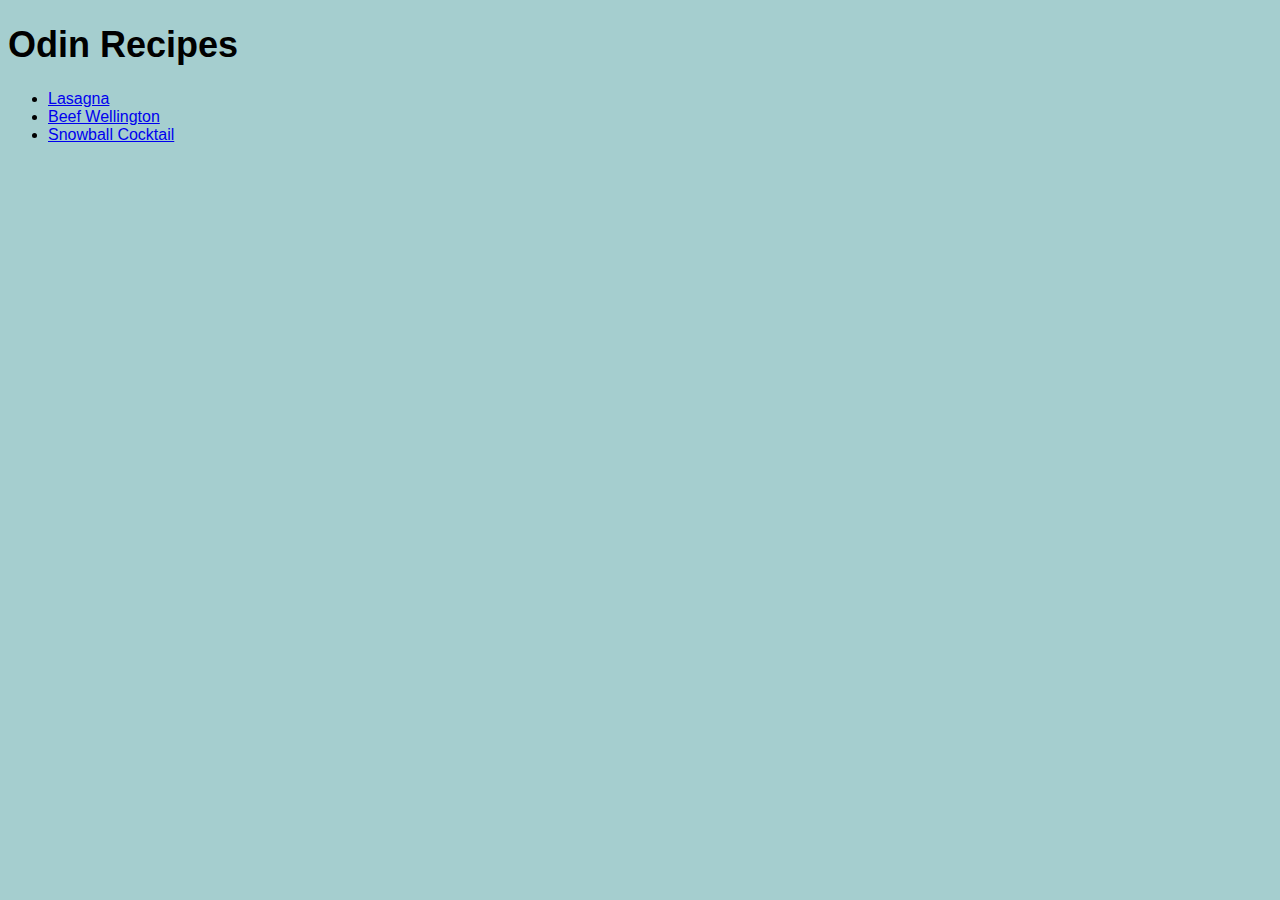
<file: index.html>
<!DOCTYPE html>
<html>

<head>
    <title>Odin Recipes</title>
    <meta charset="UTF-8">
    <link rel="stylesheet" href="styles.css">
</head>

<body>
    <h1>Odin Recipes</h1>
    <ul>
    <li><a href=../odin-recipes/recipes/lasagna.html>Lasagna</a></li>
    <li><a href=../odin-recipes/recipes/beef-wellington.html>Beef Wellington</a></li>
    <li><a href=../odin-recipes/recipes/snowball-drink.html>Snowball Cocktail</a></li>
    </ul>
</body>


</html>
</file>
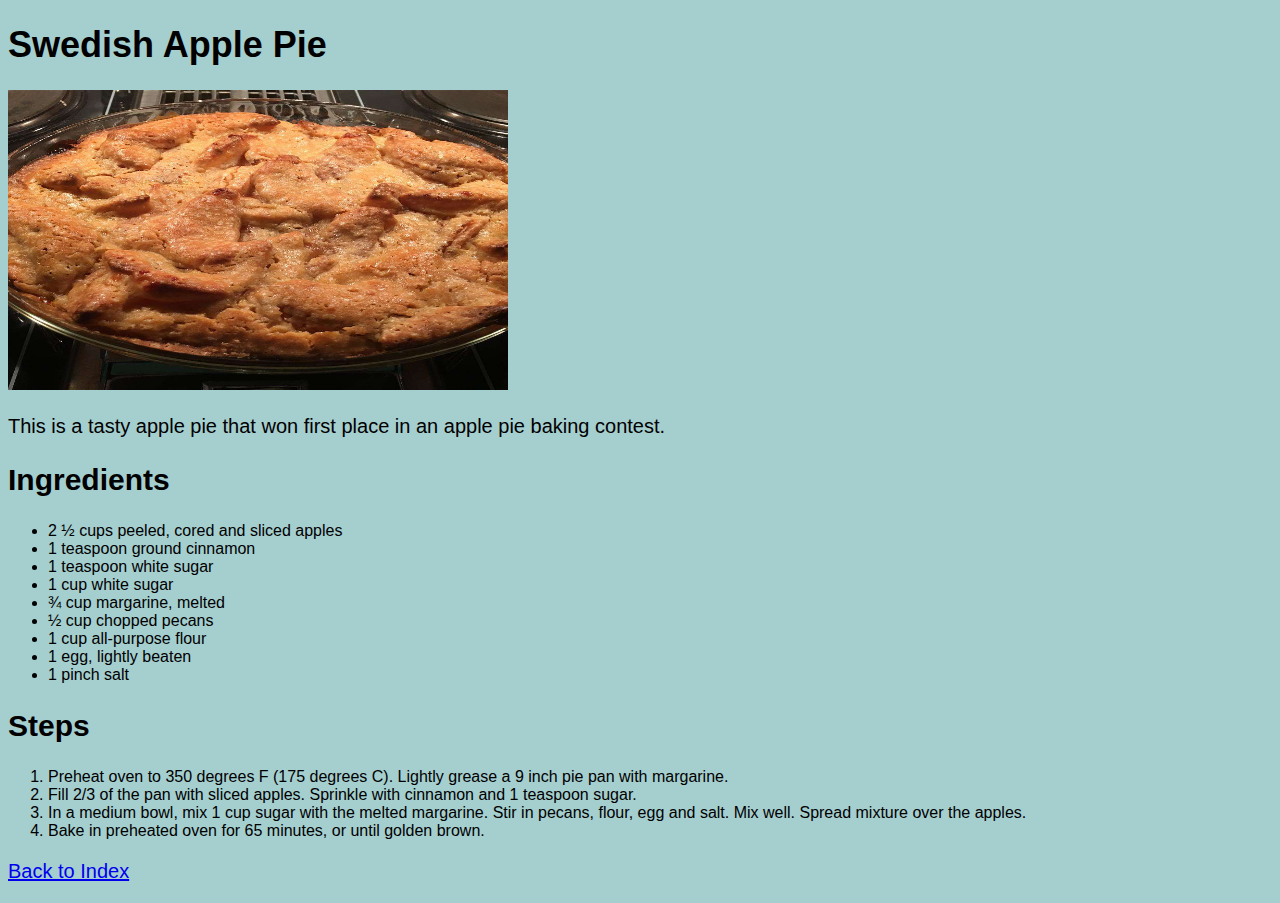
<file: recipes/apple-pie.html>
<!DOCTYPE html>
<html lang="en">
    <head>
        <meta charset="UTF-8">
        <title>Swedish Apple Pie</title>
        <link rel="stylesheet" href="../styles.css">
    </head>
    <body>
        <h1>Swedish Apple Pie</h1>

        <img src="../images/apple-pie.jpg" alt="A tasty apple pie" width="500" height="300">
        <p>This is a tasty apple pie that won first place in an apple pie baking contest.</p>

        <h2>Ingredients</h2>
        <ul>
            <li>2 ½ cups peeled, cored and sliced apples</li>
            <li>1 teaspoon ground cinnamon</li>
            <li>1 teaspoon white sugar</li>
            <li>1 cup white sugar</li>
            <li>¾ cup margarine, melted</li>
            <li>½ cup chopped pecans</li>
            <li>1 cup all-purpose flour</li>
            <li>1 egg, lightly beaten</li>
            <li>1 pinch salt</li>
        </ul>

        <h2>Steps</h2>
        <ol>
            <li>Preheat oven to 350 degrees F (175 degrees C). Lightly grease a 9 inch pie pan with margarine.</li>
            <li>Fill 2/3 of the pan with sliced apples. Sprinkle with cinnamon and 1 teaspoon sugar.</li>
            <li>In a medium bowl, mix 1 cup sugar with the melted margarine. Stir in pecans, flour, egg and salt. Mix well. Spread mixture over the apples.</li>
            <li>Bake in preheated oven for 65 minutes, or until golden brown.</li>
        </ol>
        <p><a href="../index.html">Back to Index</a></p>
    </body>
</html>
</file>
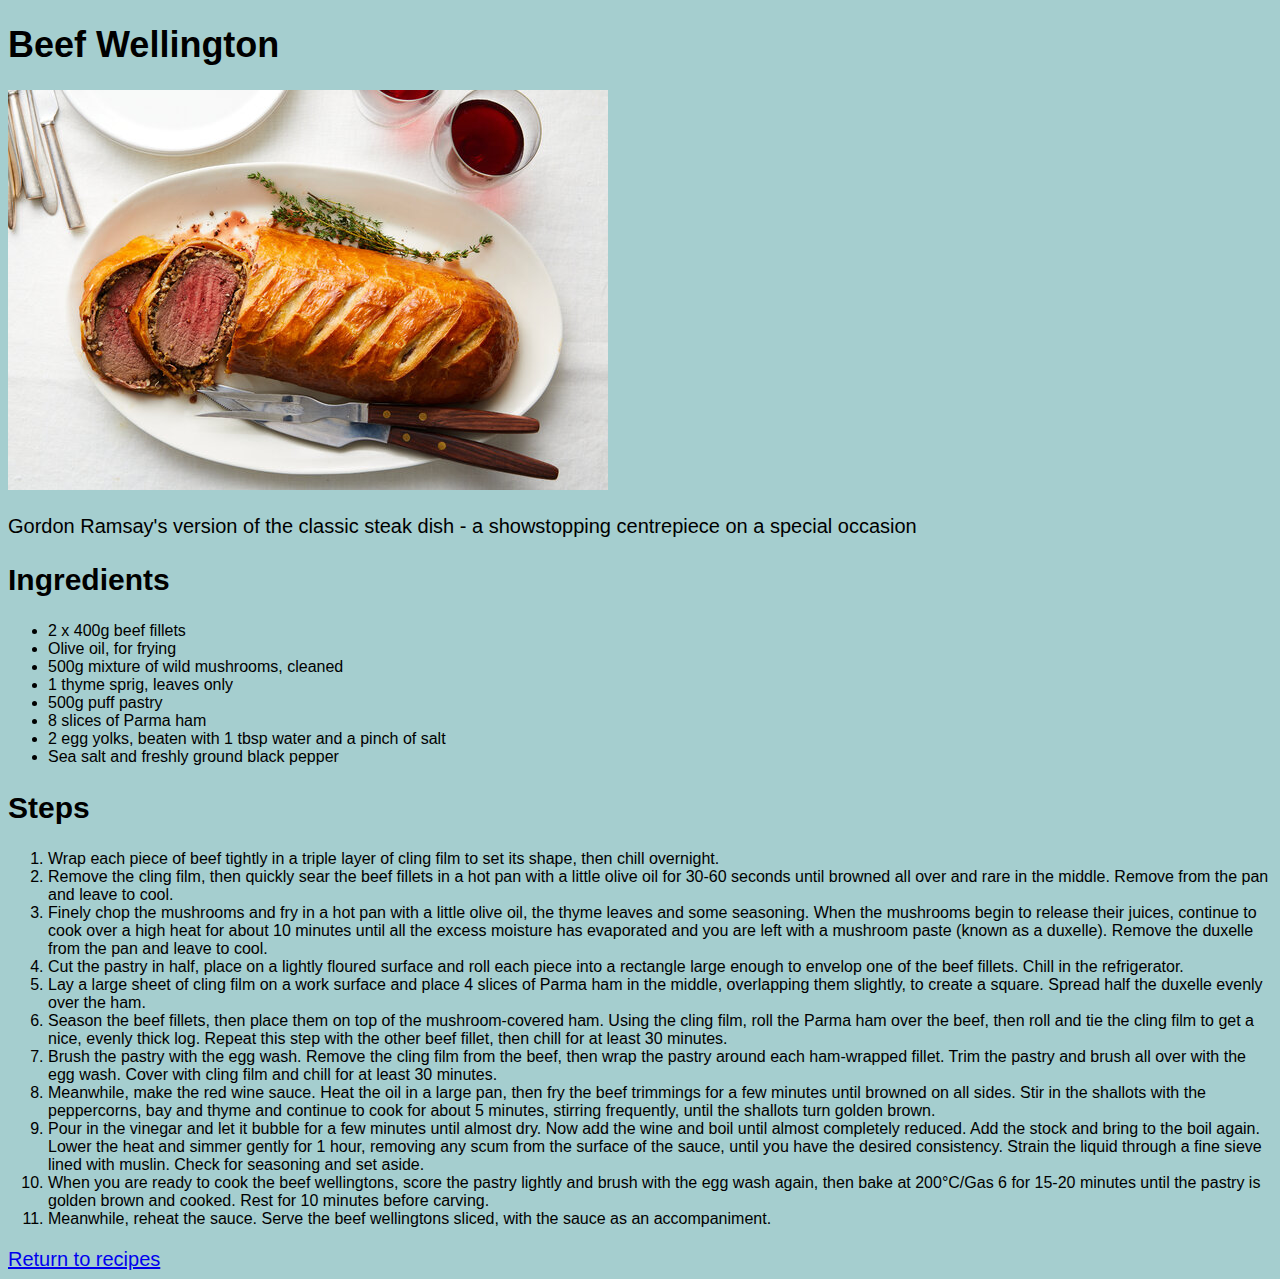
<file: recipes/beef-wellington.html>
<!DOCTYPE html>
<html>

<head>
    <title>Beef Wellington</title>
    <meta charset="UTF-8">
    <link rel="stylesheet" href="../styles.css">

</head>

<body>
    <h1>Beef Wellington</h1>
    <img src="../recipes/images/beef-wellington.jpg" alt="Beef Wellington">
    <p>Gordon Ramsay's version of the classic steak dish - a showstopping centrepiece on a special occasion</p>

    <h2>Ingredients</h2>
    <ul>
        <li>2 x 400g beef fillets</li>
        <li>Olive oil, for frying</li>
        <li>500g mixture of wild mushrooms, cleaned</li>
        <li>1 thyme sprig, leaves only</li>
        <li>500g puff pastry</li>
        <li>8 slices of Parma ham</li>
        <li>2 egg yolks, beaten with 1 tbsp water and a pinch of salt</li>
        <li>Sea salt and freshly ground black pepper</li>
    </ul>

    <h2>Steps</h2>
    <ol>
        <li>Wrap each piece of beef tightly in a triple layer of cling film to set its shape, then chill overnight.</li>
        <li>Remove the cling film, then quickly sear the beef fillets in a hot pan with a little olive oil for 30-60
            seconds until browned all over and rare in the middle. Remove from the pan and leave to cool.</li>
        <li>Finely chop the mushrooms and fry in a hot pan with a little olive oil, the thyme leaves and some seasoning.
            When the mushrooms begin to release their juices, continue to cook over a high heat for about 10 minutes
            until all the excess moisture has evaporated and you are left with a mushroom paste (known as a duxelle).
            Remove the duxelle from the pan and leave to cool.</li>
        <li>Cut the pastry in half, place on a lightly floured surface and roll each piece into a rectangle large enough
            to envelop one of the beef fillets. Chill in the refrigerator.</li>
        <li>Lay a large sheet of cling film on a work surface and place 4 slices of Parma ham in the middle, overlapping
            them slightly, to create a square. Spread half the duxelle evenly over the ham.</li>
        <li>Season the beef fillets, then place them on top of the mushroom-covered ham. Using the cling film, roll the
            Parma ham over the beef, then roll and tie the cling film to get a nice, evenly thick log. Repeat this step
            with the other beef fillet, then chill for at least 30 minutes.</li>
        <li>Brush the pastry with the egg wash. Remove the cling film from the beef, then wrap the pastry around each
            ham-wrapped fillet. Trim the pastry and brush all over with the egg wash. Cover with cling film and chill
            for at least 30 minutes.</li>
        <li>Meanwhile, make the red wine sauce. Heat the oil in a large pan, then fry the beef trimmings for a few
            minutes until browned on all sides. Stir in the shallots with the peppercorns, bay and thyme and continue to
            cook for about 5 minutes, stirring frequently, until the shallots turn golden brown.</li>
        <li>Pour in the vinegar and let it bubble for a few minutes until almost dry. Now add the wine and boil until
            almost completely reduced. Add the stock and bring to the boil again. Lower the heat and simmer gently for 1
            hour, removing any scum from the surface of the sauce, until you have the desired consistency. Strain the
            liquid through a fine sieve lined with muslin. Check for seasoning and set aside.</li>
        <li>When you are ready to cook the beef wellingtons, score the pastry lightly and brush with the egg wash again,
            then bake at 200°C/Gas 6 for 15-20 minutes until the pastry is golden brown and cooked. Rest for 10 minutes
            before carving.</li>
        <li>Meanwhile, reheat the sauce. Serve the beef wellingtons sliced, with the sauce as an accompaniment.</li>
    </ol>

    <a href=../index.html>Return to recipes</a>
</body>


</html>
</file>
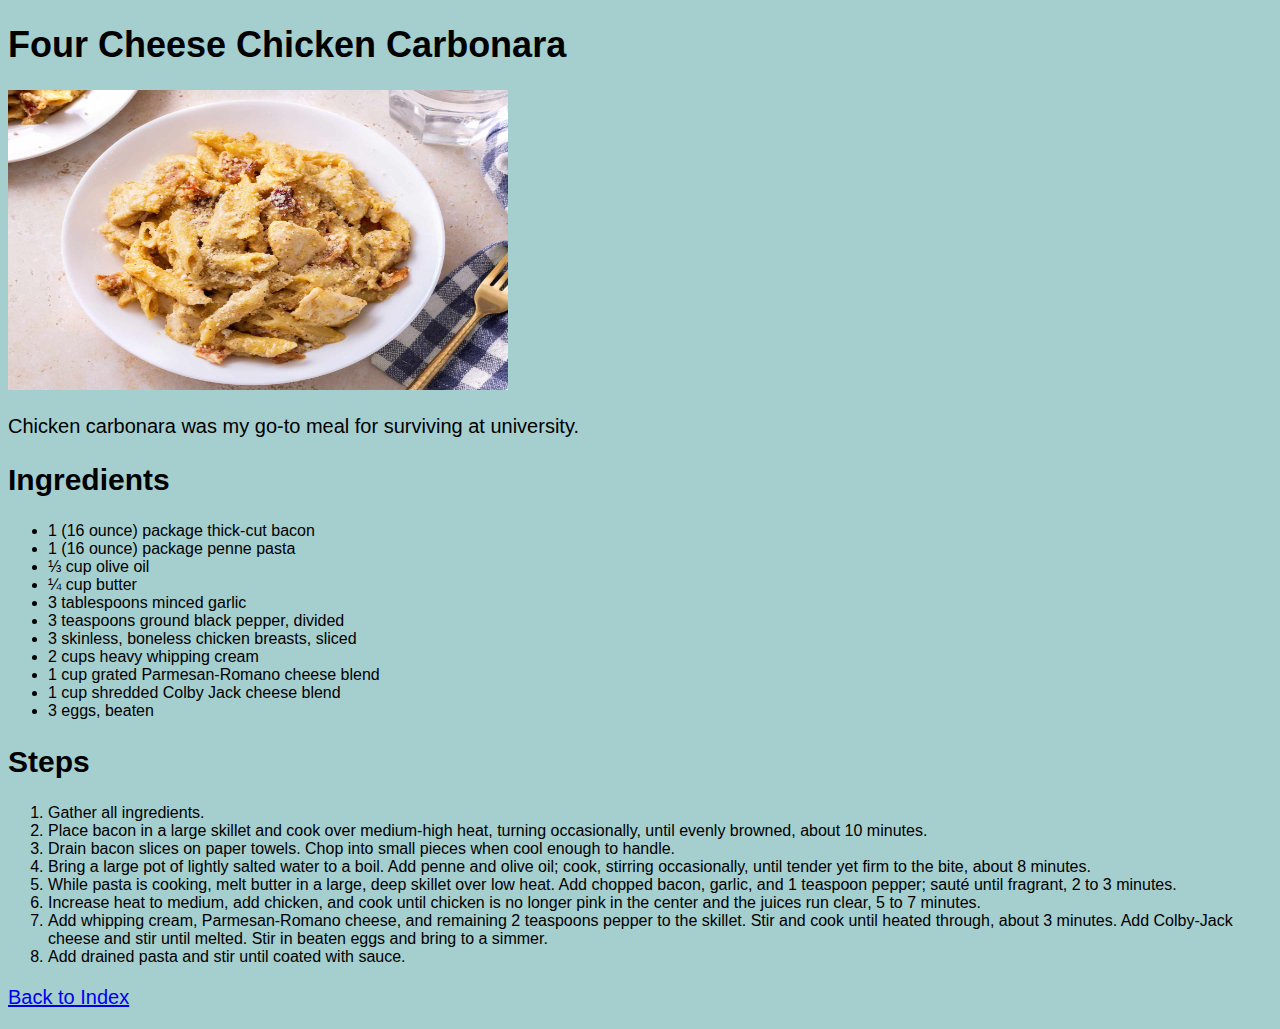
<file: recipes/carbonara.html>
<!DOCTYPE html>
<html lang="en">
    <head>
        <meta charset="UTF-8">
        <title>Four Cheese Chicken Carbonara</title>
        <link rel="stylesheet" href="../styles.css">
    </head>
    <body>
        <h1>Four Cheese Chicken Carbonara</h1>

        <img src="../images/carbonara.jpg" alt="A tasty carbonara dish" width="500" height="300">
        <p>Chicken carbonara was my go-to meal for surviving at university.</p>
        
        <h2>Ingredients</h2>
        <ul>
            <li>1 (16 ounce) package thick-cut bacon</li>
            <li>1 (16 ounce) package penne pasta</li>
            <li>⅓ cup olive oil</li>
            <li>¼ cup butter</li>
            <li>3 tablespoons minced garlic</li>
            <li>3 teaspoons ground black pepper, divided</li>
            <li>3 skinless, boneless chicken breasts, sliced</li>
            <li>2 cups heavy whipping cream</li>
            <li>1 cup grated Parmesan-Romano cheese blend</li>
            <li>1 cup shredded Colby Jack cheese blend</li>
            <li>3 eggs, beaten</li>
        </ul>

        <h2>Steps</h2>
        <ol>
            <li>Gather all ingredients.</li>
            <li>Place bacon in a large skillet and cook over medium-high heat, turning occasionally, until evenly browned, about 10 minutes.</li>
            <li>Drain bacon slices on paper towels. Chop into small pieces when cool enough to handle.</li>
            <li>Bring a large pot of lightly salted water to a boil. Add penne and olive oil; cook, stirring occasionally, until tender yet firm to the bite, about 8 minutes.</li>
            <li>While pasta is cooking, melt butter in a large, deep skillet over low heat. Add chopped bacon, garlic, and 1 teaspoon pepper; sauté until fragrant, 2 to 3 minutes.</li>
            <li>Increase heat to medium, add chicken, and cook until chicken is no longer pink in the center and the juices run clear, 5 to 7 minutes.</li>
            <li>Add whipping cream, Parmesan-Romano cheese, and remaining 2 teaspoons pepper to the skillet. Stir and cook until heated through, about 3 minutes. Add Colby-Jack cheese and stir until melted. Stir in beaten eggs and bring to a simmer.</li>
            <li>Add drained pasta and stir until coated with sauce.</li>
        </ol>
        <p><a href="../index.html">Back to Index</a></p>
    </body>
</html>
</file>
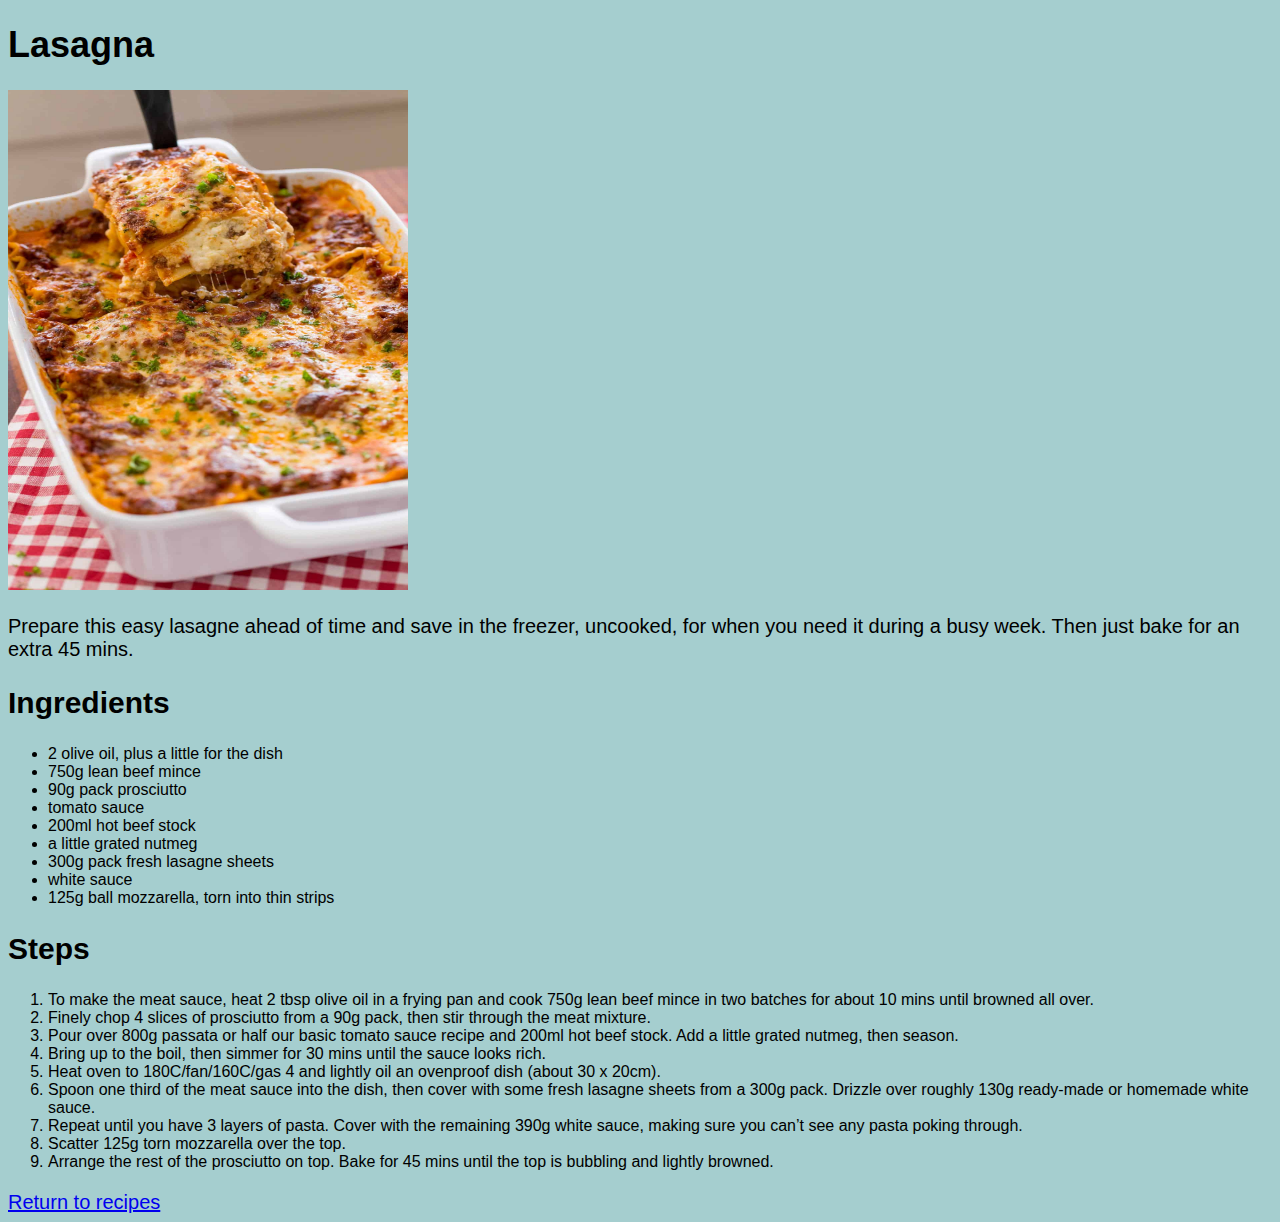
<file: recipes/lasagna.html>
<!DOCTYPE html>
<html>

<head>
    <title>Lasagna</title>
    <meta charset="UTF-8">
    <link rel="stylesheet" href="../styles.css">

</head>

<body>
    <h1>Lasagna</h1>
    <img src="../recipes/images/lasagna.jpg" width="400" height="500" alt="Lasagna">
    <p>Prepare this easy lasagne ahead of time and save in the freezer, uncooked, for when you need it during a busy
        week. Then just bake for an extra 45 mins.</p>

    <h2>Ingredients</h2>
    <ul>
        <li>2 olive oil, plus a little for the dish</li>
        <li>750g lean beef mince</li>
        <li>90g pack prosciutto</li>
        <li>tomato sauce</li>
        <li>200ml hot beef stock</li>
        <li>a little grated nutmeg</li>
        <li>300g pack fresh lasagne sheets</li>
        <li>white sauce</li>
        <li>125g ball mozzarella, torn into thin strips</li>
    </ul>

    <h2>Steps</h2>
    <ol>
        <li>To make the meat sauce, heat 2 tbsp olive oil in a frying pan and cook 750g lean beef mince in two batches
            for about 10 mins until browned all over.</li>
        <li>Finely chop 4 slices of prosciutto from a 90g pack, then stir through the meat mixture.</li>
        <li>Pour over 800g passata or half our basic tomato sauce recipe and 200ml hot beef stock. Add a little grated
            nutmeg, then season.</li>
        <li>Bring up to the boil, then simmer for 30 mins until the sauce looks rich.</li>
        <li>Heat oven to 180C/fan/160C/gas 4 and lightly oil an ovenproof dish (about 30 x 20cm).</li>
        <li>Spoon one third of the meat sauce into the dish, then cover with some fresh lasagne sheets from a 300g pack.
            Drizzle over roughly 130g ready-made or homemade white sauce.</li>
        <li>Repeat until you have 3 layers of pasta. Cover with the remaining 390g white sauce, making sure you can’t
            see any pasta poking through.</li>
        <li>Scatter 125g torn mozzarella over the top.</li>
        <li>Arrange the rest of the prosciutto on top. Bake for 45 mins until the top is bubbling and lightly browned.
        </li>
    </ol>

    <a href=../index.html>Return to recipes</a>
</body>


</html>
</file>
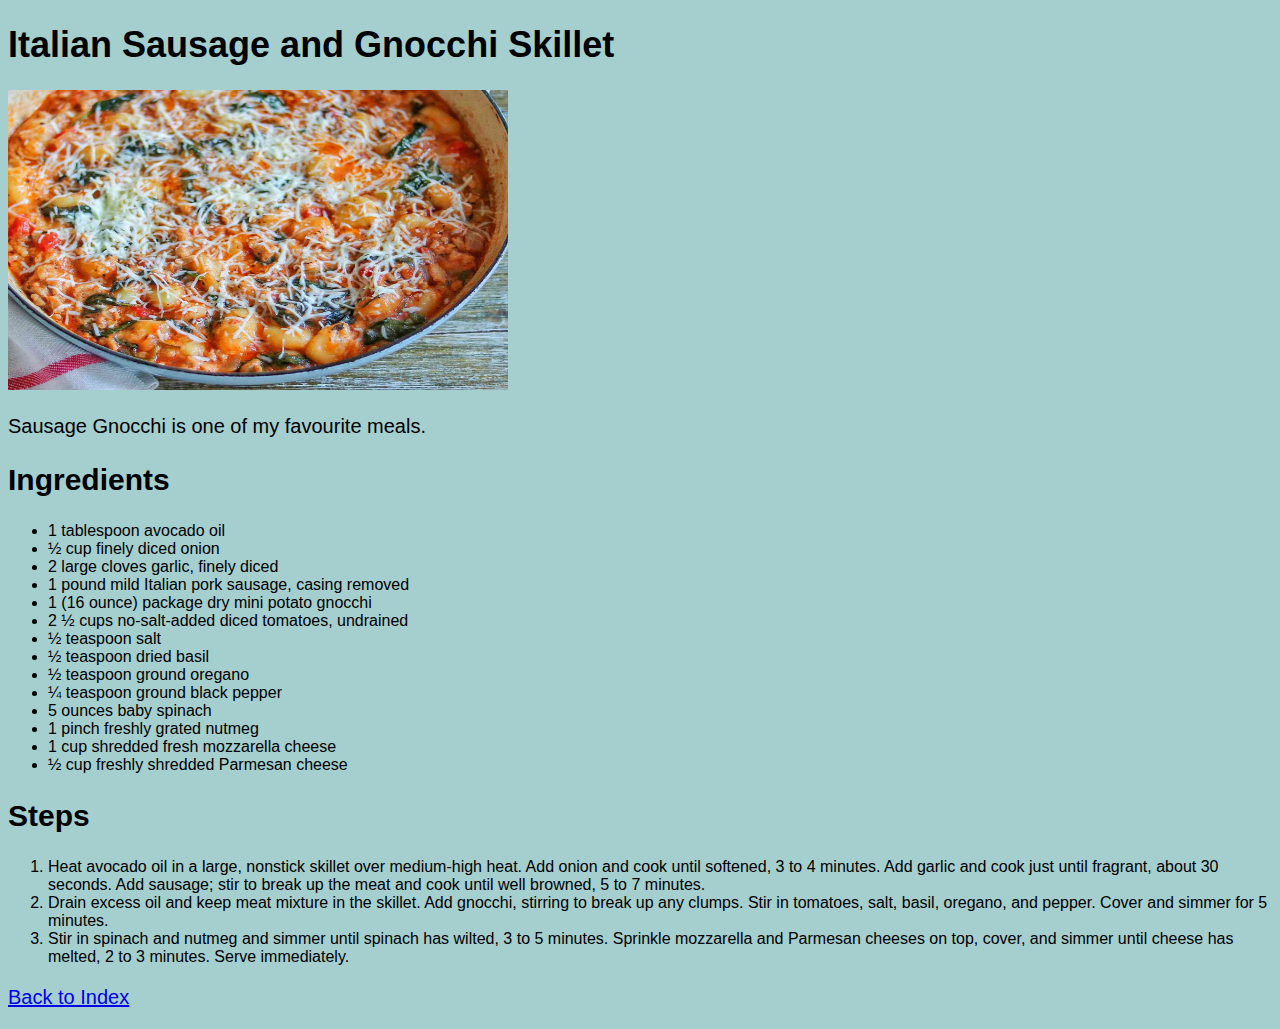
<file: recipes/sausage-gnocchi.html>
<!DOCTYPE html>
<html lang="en">
    <head>
        <meta charset="UTF-8">
        <title>Italian Sausage and Gnocchi Skillet</title>
        <link rel="stylesheet" href="../styles.css">
    </head>
    <body>
        <h1>Italian Sausage and Gnocchi Skillet</h1>

        <img src="../images/gnocchi.jpg" alt="Some tasty Gnocchi" width="500" height="300">
        <p>Sausage Gnocchi is one of my favourite meals.</p>

        <h2>Ingredients</h2>
        <ul>
            <li>1 tablespoon avocado oil</li>
            <li>½ cup finely diced onion</li>
            <li>2 large cloves garlic, finely diced</li>
            <li>1 pound mild Italian pork sausage, casing removed</li>
            <li>1 (16 ounce) package dry mini potato gnocchi</li>
            <li>2 ½ cups no-salt-added diced tomatoes, undrained</li>
            <li>½ teaspoon salt</li>
            <li>½ teaspoon dried basil</li>
            <li>½ teaspoon ground oregano</li>
            <li>¼ teaspoon ground black pepper</li>
            <li>5 ounces baby spinach</li>
            <li>1 pinch freshly grated nutmeg</li>
            <li>1 cup shredded fresh mozzarella cheese</li>
            <li>½ cup freshly shredded Parmesan cheese</li>
        </ul>

        <h2>Steps</h2>
        <ol>
            <li>Heat avocado oil in a large, nonstick skillet over medium-high heat. Add onion and cook until softened, 3 to 4 minutes. Add garlic and cook just until fragrant, about 30 seconds. Add sausage; stir to break up the meat and cook until well browned, 5 to 7 minutes.</li>
            <li>Drain excess oil and keep meat mixture in the skillet. Add gnocchi, stirring to break up any clumps. Stir in tomatoes, salt, basil, oregano, and pepper. Cover and simmer for 5 minutes.</li>
            <li>Stir in spinach and nutmeg and simmer until spinach has wilted, 3 to 5 minutes. Sprinkle mozzarella and Parmesan cheeses on top, cover, and simmer until cheese has melted, 2 to 3 minutes. Serve immediately.</li>
        </ol>
        <p><a href="../index.html">Back to Index</a></p>
    </body>
</html>
</file>
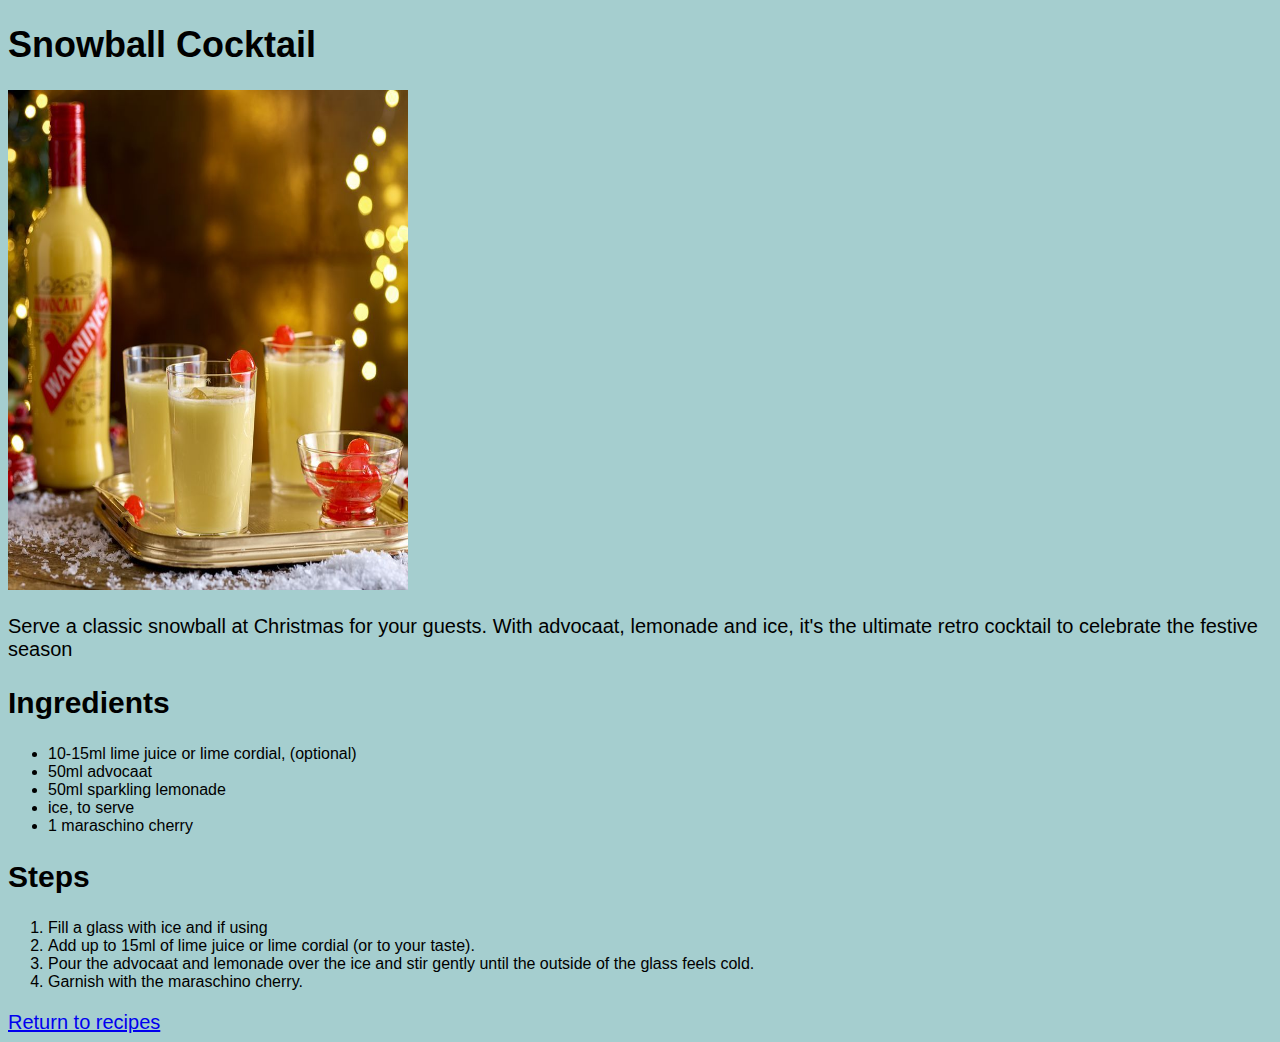
<file: recipes/snowball-drink.html>
<!DOCTYPE html>
<html>

<head>
    <title>Snowball</title>
    <meta charset="UTF-8">
    <link rel="stylesheet" href="../styles.css">

</head>

<body>
    <h1>Snowball Cocktail</h1>
    <img src = "../recipes/images/snowball.jpg" width="400" height ="500" alt="Snowball Cocktail">
    <p>Serve a classic snowball at Christmas for your guests. With advocaat, lemonade and ice, it's the ultimate retro cocktail to celebrate the festive season</p>

    <h2>Ingredients</h2>
    <ul>
        <li>10-15ml lime juice or lime cordial, (optional)</li>
        <li>50ml advocaat</li>
        <li>50ml sparkling lemonade</li>
        <li>ice, to serve</li>
        <li>1 maraschino cherry</li>
    </ul>

    <h2>Steps</h2>
    <ol>
        <li>Fill a glass with ice and if using</li>
        <li>Add up to 15ml of lime juice or lime cordial (or to your taste).</li>
        <li>Pour the advocaat and lemonade over the ice and stir gently until the outside of the glass feels cold.</li>
        <li>Garnish with the maraschino cherry.</li>
    </ol>

    <a href=../index.html>Return to recipes</a>
</body>


</html>
</file>
<file: styles.css>
body {
    background-color: rgb(165, 206, 207);
    font-family: Verdana, Geneva, Tahoma, sans-serif;
    font-size: 20px;
}

h1 {
    font-size: 36px;
}

li {
    font-size: 16px;
}
</file>
